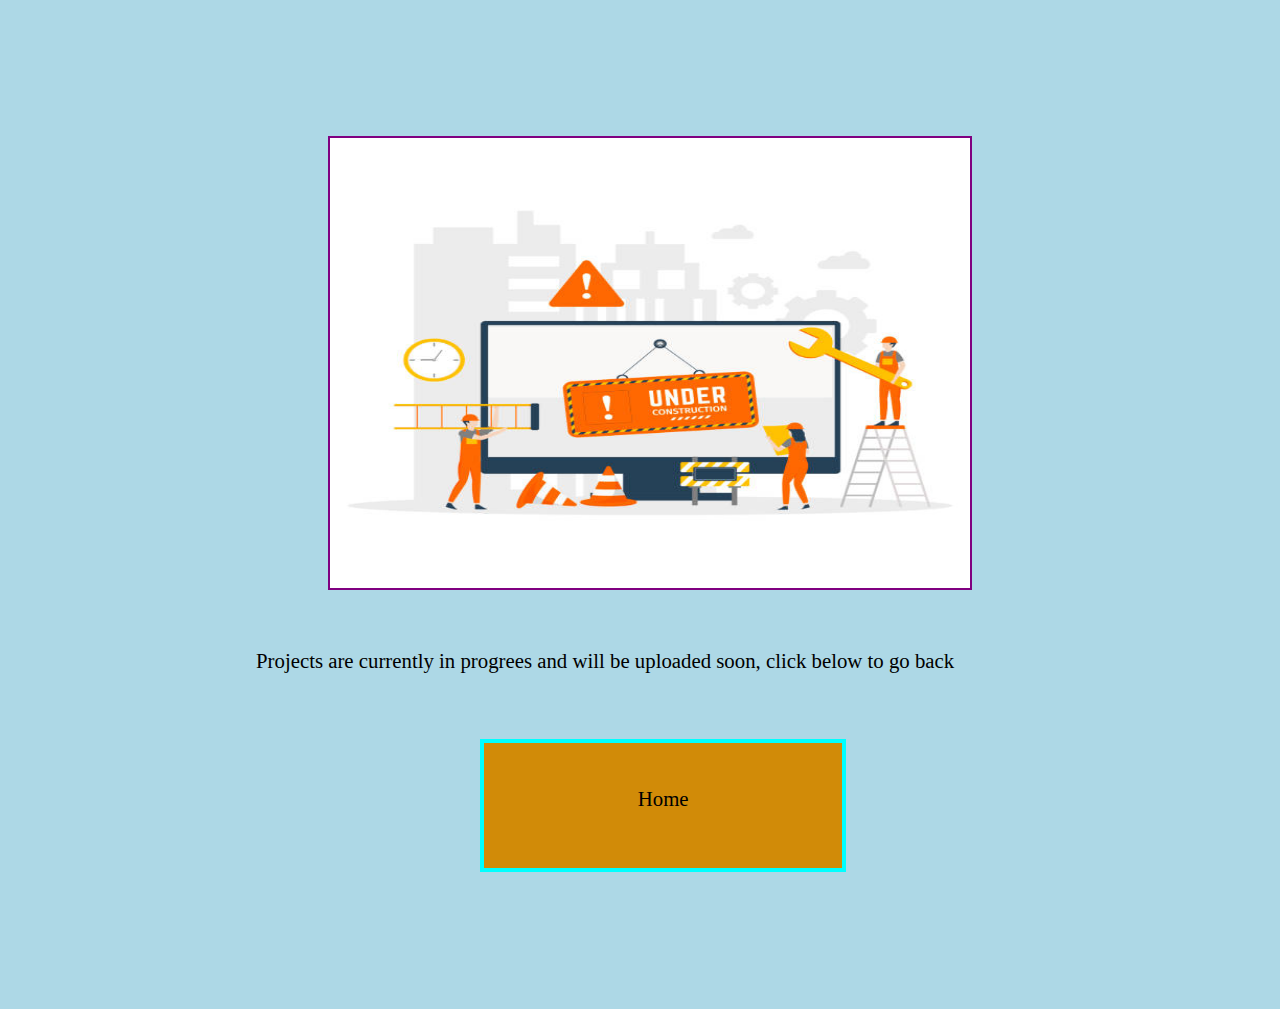
<file: project.html>
<!DOCTYPE html>
<html lang="en">
<head>
    <meta charset="UTF-8">
    <meta name="viewport" content="width=device-width, initial-scale=1.0">
    <title>Document</title>
    <style>
        html, body{
            height: 100%;
            width: 100%;
            overflow-x: hidden;
            background: lightblue;
         
        }
        .ud{
           
            height: 40%;
            width: 70%;
            position: absolute;
            top:65%;
            align-self: center;
            left:20%;
            margin: 5% 0%;
            justify-content: center;
            
            font-size: 130%;
            

           
        }
        img{
            width: 50%;
            height: 50%;
            border: solid purple 2px;
            position: absolute;
            margin: 10% 25% ;
            display: block;
            
            
            
        }
        p{
            display: inline;
            font-size: 100%;
           
        }
        a{
            height: 10%;
            width: 30%;
            position: absolute;
            
            margin: 10% 5%;
            left:20%;
            
            text-decoration: none;
            color: black;
            text-align: center; 
            padding: 5%;
            background: rgb(209, 139, 8);
            border: solid cyan 4px;
            
        }

    
    </style>
</head>
<body>
    <div>
    <img src="pic/const.jpg" alt="">
</div>
    <div class="ud">
    
    <p > Projects are currently in progrees and will be uploaded soon, click below to go back</p>
       <a href="https://satyam1024.github.io/my-portfolio-website/"> Home</a>
</div>
</body>
</html>
</file>
